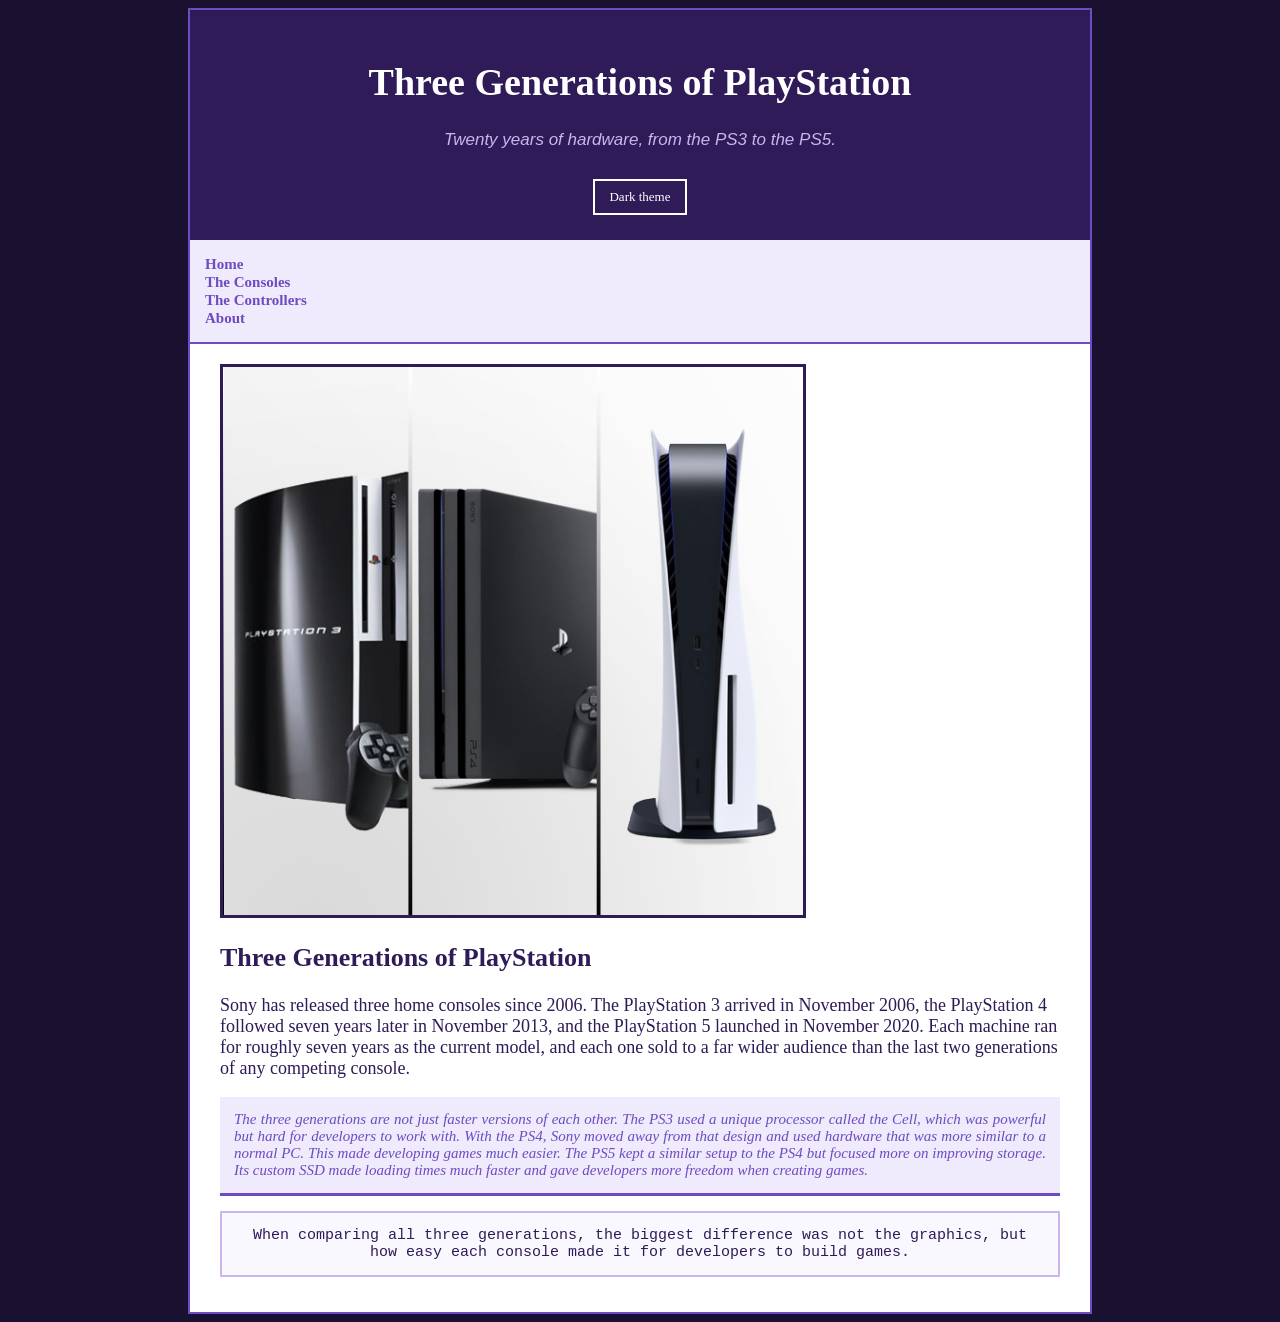
<file: index.html>
<!DOCTYPE html>

<html lang="en">

<head>
    <!-- Page information for the browser and search engines -->

    <meta charset="UTF-8">

    <meta name="description" content="A three page student website about the PlayStation 3, PlayStation 4 and PlayStation 5.">

    <meta name="keywords" content="PlayStation, PS3, PS4, PS5, consoles, video games">

    <meta name="author" content="Rishi">

    <title>Three Generations of PlayStation - Home</title>

    <link rel="stylesheet" type="text/css" href="styles.css">
    <!-- Links the external style sheet used by all three pages -->

</head>

<body>
<!-- Visible page content starts here -->

    <div id="container">
    <!-- Box that holds and centres the whole page -->

        <div id="header">
        <!-- Banner with the page title and slogan -->

            <h1>Three Generations of PlayStation</h1>

            <p id="tagline">Twenty years of hardware, from the PS3 to the PS5.</p>

            <button id="theme_toggler">Dark theme</button>
            <!-- Button that switches between the light and dark themes -->

        </div>

        <div id="navigation">
        <!-- Menu of relative links to the other pages -->

            <a href="index.html">Home</a>

            <br>

            <a href="consoles.html">The Consoles</a>

            <br>

            <a href="controllers.html">The Controllers</a>

            <br>

            <a href="about.html">About</a>

        </div>

        <img src="images/generations.jpg" alt="A PlayStation 3, PlayStation 4 and PlayStation 5 standing side by side" width="580" height="548" class="page-image">
        <!-- Page image, loaded from the images folder -->

        <h2>Three Generations of PlayStation</h2>

        <p class="home-one">
        <!-- First paragraph -->
            Sony has released three home consoles since 2006. The PlayStation 3 arrived
            in November 2006, the PlayStation 4 followed seven years later in November
            2013, and the PlayStation 5 launched in November 2020. Each machine ran for
            roughly seven years as the current model, and each one sold to a far wider
            audience than the last two generations of any competing console.
        </p>

        <p class="home-two">
        <!-- Second paragraph -->
            The three generations are not just faster versions of each other.
            The PS3 used a unique processor called the Cell, which was powerful but hard for developers to work with.
            With the PS4, Sony moved away from that design and used hardware that was more similar to a normal PC.
            This made developing games much easier. The PS5 kept a similar setup to the PS4 but focused more on improving storage.
            Its custom SSD made loading times much faster and gave developers more freedom when creating games.
        </p>

        <p class="home-three">
        <!-- Third paragraph -->
            When comparing all three generations, the biggest difference was not the graphics, but how easy each console made it for developers to build games.
        </p>

    </div>

    <script src="theme.js"></script>
    <!-- Vanilla JavaScript that runs the theme switch -->

</body>

</html>
</file>
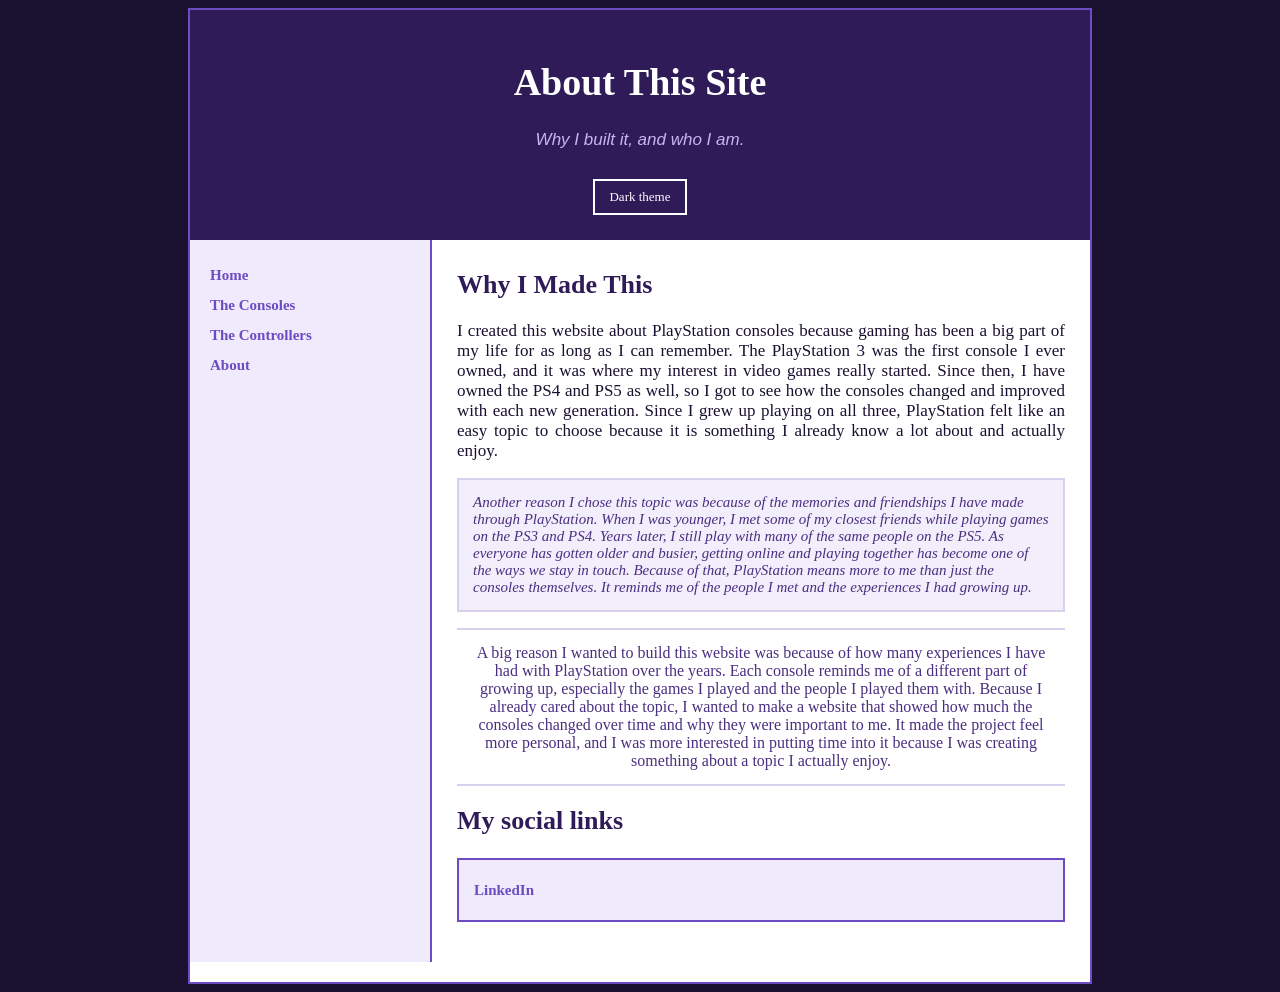
<file: about.html>
<!DOCTYPE html>

<html lang="en">

<head>
<!-- Page information for the browser and search engines -->

    <meta charset="UTF-8">

    <meta name="description" content="About this site and why it was created.">

    <meta name="keywords" content="about, PlayStation, web programming, student project">

    <meta name="author" content="Rishi">

    <title>Three Generations of PlayStation - About</title>

    <link rel="stylesheet" type="text/css" href="about.css">
    <!-- Links this page's own external style sheet -->

</head>

<body>
<!-- Visible page content starts here -->

    <div id="container">
    <!-- Box that holds and centres the whole page -->

        <div id="header">
        <!-- Banner with the page title and slogan -->

            <h1>About This Site</h1>

            <p id="tagline">Why I built it, and who I am.</p>

            <button id="theme_toggler">Dark theme</button>
            <!-- Button that switches between the light and dark themes -->

        </div>

        <div id="layout">
        <!-- Flexbox row holding the menu column and the content column -->

            <div id="navigation">
            <!-- Menu of relative links to the other pages -->

                <a href="index.html">Home</a>

                <br>

                <a href="consoles.html">The Consoles</a>

                <br>

                <a href="controllers.html">The Controllers</a>

                <br>

                <a href="about.html">About</a>

            </div>

            <div id="content">
            <!-- Right hand column with the page content -->

            <h2>Why I Made This</h2>

            <p class="about-one">
            <!-- First paragraph -->
                I created this website about PlayStation consoles because gaming has
                been a big part of my life for as long as I can remember. The
                PlayStation 3 was the first console I ever owned, and it was where my
                interest in video games really started. Since then, I have owned the PS4
                and PS5 as well, so I got to see how the consoles changed and improved
                with each new generation. Since I grew up playing on all three,
                PlayStation felt like an easy topic to choose because it is something I
                already know a lot about and actually enjoy.
            </p>

            <p class="about-two">
            <!-- Second paragraph -->
                Another reason I chose this topic was because of the memories and
                friendships I have made through PlayStation. When I was younger, I met
                some of my closest friends while playing games on the PS3 and PS4. Years
                later, I still play with many of the same people on the PS5. As everyone
                has gotten older and busier, getting online and playing together has
                become one of the ways we stay in touch. Because of that, PlayStation
                means more to me than just the consoles themselves. It reminds me of the
                people I met and the experiences I had growing up.
            </p>

            <p class="about-three">
            <!-- Third paragraph -->
                A big reason I wanted to build this website was because of how many
                experiences I have had with PlayStation over the years. Each console
                reminds me of a different part of growing up, especially the games I
                played and the people I played them with. Because I already cared about
                the topic, I wanted to make a website that showed how much the consoles
                changed over time and why they were important to me. It made the project
                feel more personal, and I was more interested in putting time into it
                because I was creating something about a topic I actually enjoy.
            </p>

            <h2>My social links</h2>

            <div id="social">
            <!-- Absolute links out to other sites, unlike the relative links in the menu -->

                <a href="https://www.linkedin.com/in/rishi-shah-627788300/">LinkedIn</a>

            </div>

            </div>

        </div>

    </div>

    <script src="theme.js"></script>
    <!-- Vanilla JavaScript that runs the theme switch -->

</body>

</html>
</file>
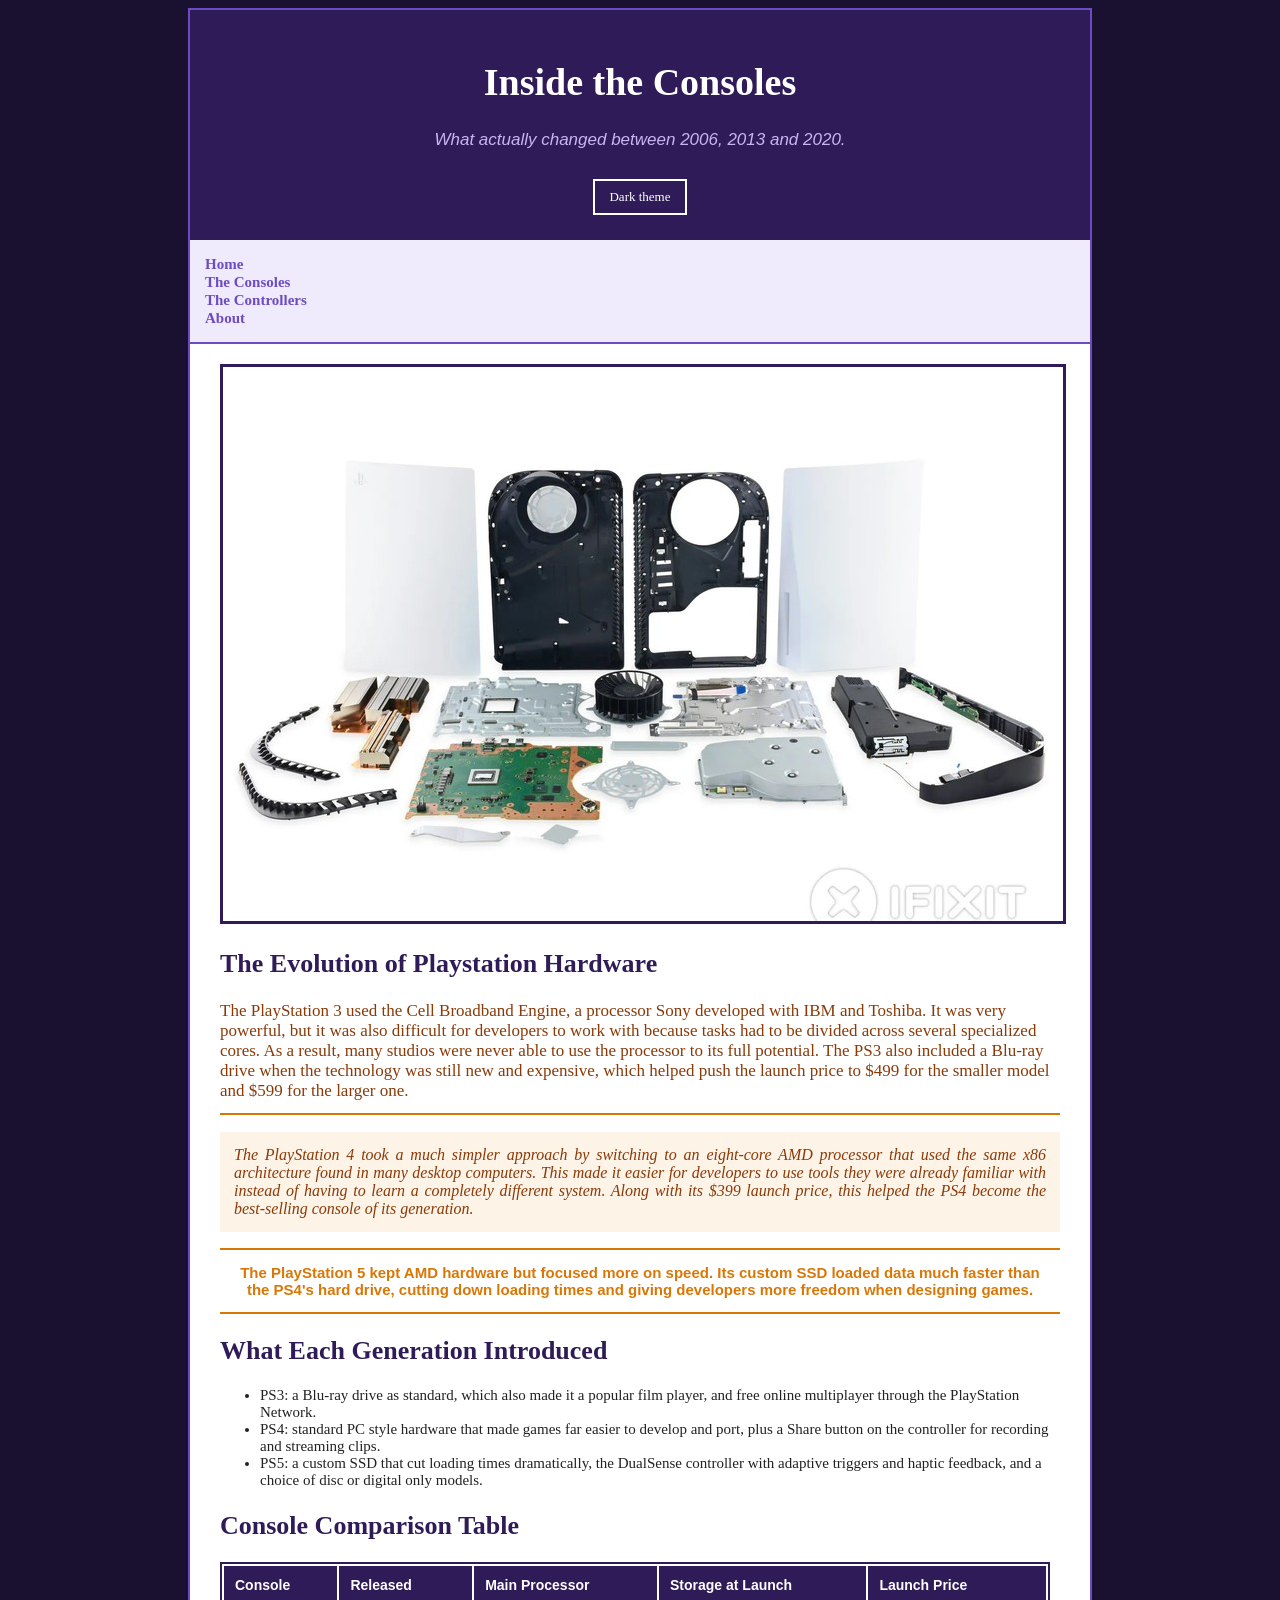
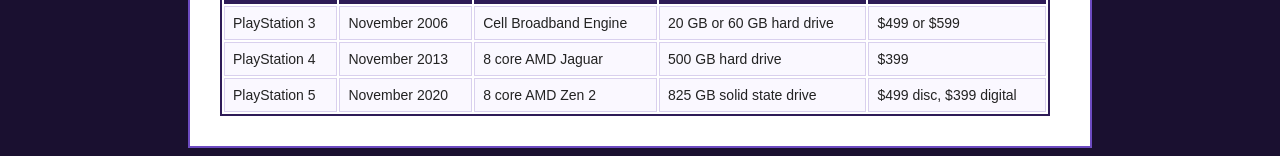
<file: consoles.html>
<!DOCTYPE html>

<html lang="en">

<head>
    <!-- Page information for the browser and search engines -->

    <meta charset="UTF-8">

    <meta name="description" content="Hardware, release dates, launch prices and sales figures for the PS3, PS4 and PS5.">

    <meta name="keywords" content="PS3, PS4, PS5, specifications, launch price, units shipped">

    <meta name="author" content="Rishi Shah">

    <title>Three Generations of PlayStation - The Consoles</title>

    <link rel="stylesheet" type="text/css" href="styles.css">
    <!-- Links the external style sheet used by all three pages -->

</head>

<body>
<!-- Visible page content starts here -->

    <div id="container">
    <!-- Box that holds and centres the whole page -->

        <div id="header">
        <!-- Banner with the page title and slogan -->

            <h1>Inside the Consoles</h1>

            <p id="tagline">What actually changed between 2006, 2013 and 2020.</p>

            <button id="theme_toggler">Dark theme</button>
            <!-- Button that switches between the light and dark themes -->

        </div>

        <div id="navigation">
        <!-- Menu of relative links to the other pages -->

            <a href="index.html">Home</a>

            <br>

            <a href="consoles.html">The Consoles</a>

            <br>

            <a href="controllers.html">The Controllers</a>

            <br>

            <a href="about.html">About</a>

        </div>

        <img src="images/hardware.jpg" alt="A PlayStation 5 taken apart, with the covers, heatsink, fan, motherboard and disc drive laid out separately" width="840" height="554" class="page-image">
        <!-- Page image, loaded from the images folder -->

        <h2>The Evolution of Playstation Hardware</h2>

        <p class="consoles-one">
        <!-- First paragraph -->
            The PlayStation 3 used the Cell Broadband Engine, a processor Sony developed with IBM and Toshiba.
            It was very powerful, but it was also difficult for developers to work with because tasks had to be divided across several specialized cores.
            As a result, many studios were never able to use the processor to its full potential.
            The PS3 also included a Blu-ray drive when the technology was still new and expensive, which helped push the launch price to $499 for the smaller model and $599 for the larger one.
        </p>

        <p class="consoles-two">
        <!-- Second paragraph -->
            The PlayStation 4 took a much simpler approach by switching to an eight-core AMD processor
            that used the same x86 architecture found in many desktop computers. This made it easier for
            developers to use tools they were already familiar with instead of having to learn a completely different system.
            Along with its $399 launch price, this helped the PS4 become the best-selling console of its generation.
        </p>

        <p class="consoles-three">
        <!-- Third paragraph -->
            The PlayStation 5 kept AMD hardware but focused more on speed.
            Its custom SSD loaded data much faster than the PS4's hard drive,
            cutting down loading times and giving developers more freedom when designing games.
        </p>

        <h2>What Each Generation Introduced</h2>

        <ul class="fact-list">
        <!-- Bulleted list of what each console introduced -->

            <li>PS3: a Blu-ray drive as standard, which also made it a popular film player, and free online multiplayer through the PlayStation Network.</li>

            <li>PS4: standard PC style hardware that made games far easier to develop and port, plus a Share button on the controller for recording and streaming clips.</li>

            <li>PS5: a custom SSD that cut loading times dramatically, the DualSense controller with adaptive triggers and haptic feedback, and a choice of disc or digital only models.</li>

        </ul>

        <h2>Console Comparison Table</h2>

        <table class="console-table">
        <!-- Table comparing the three consoles -->

            <tr>

                <th>Console</th>

                <th>Released</th>

                <th>Main Processor</th>

                <th>Storage at Launch</th>

                <th>Launch Price</th>

            </tr>

            <tr>

                <td>PlayStation 3</td>

                <td>November 2006</td>

                <td>Cell Broadband Engine</td>

                <td>20 GB or 60 GB hard drive</td>

                <td>$499 or $599</td>

            </tr>

            <tr>
                <td>PlayStation 4</td>
                <td>November 2013</td>
                <td>8 core AMD Jaguar</td>
                <td>500 GB hard drive</td>
                <td>$399</td>
            </tr>

            <tr>
                <td>PlayStation 5</td>
                <td>November 2020</td>
                <td>8 core AMD Zen 2</td>
                <td>825 GB solid state drive</td>
                <td>$499 disc, $399 digital</td>
            </tr>

        </table>

    </div>

    <script src="theme.js"></script>
    <!-- Vanilla JavaScript that runs the theme switch -->

</body>

</html>
</file>
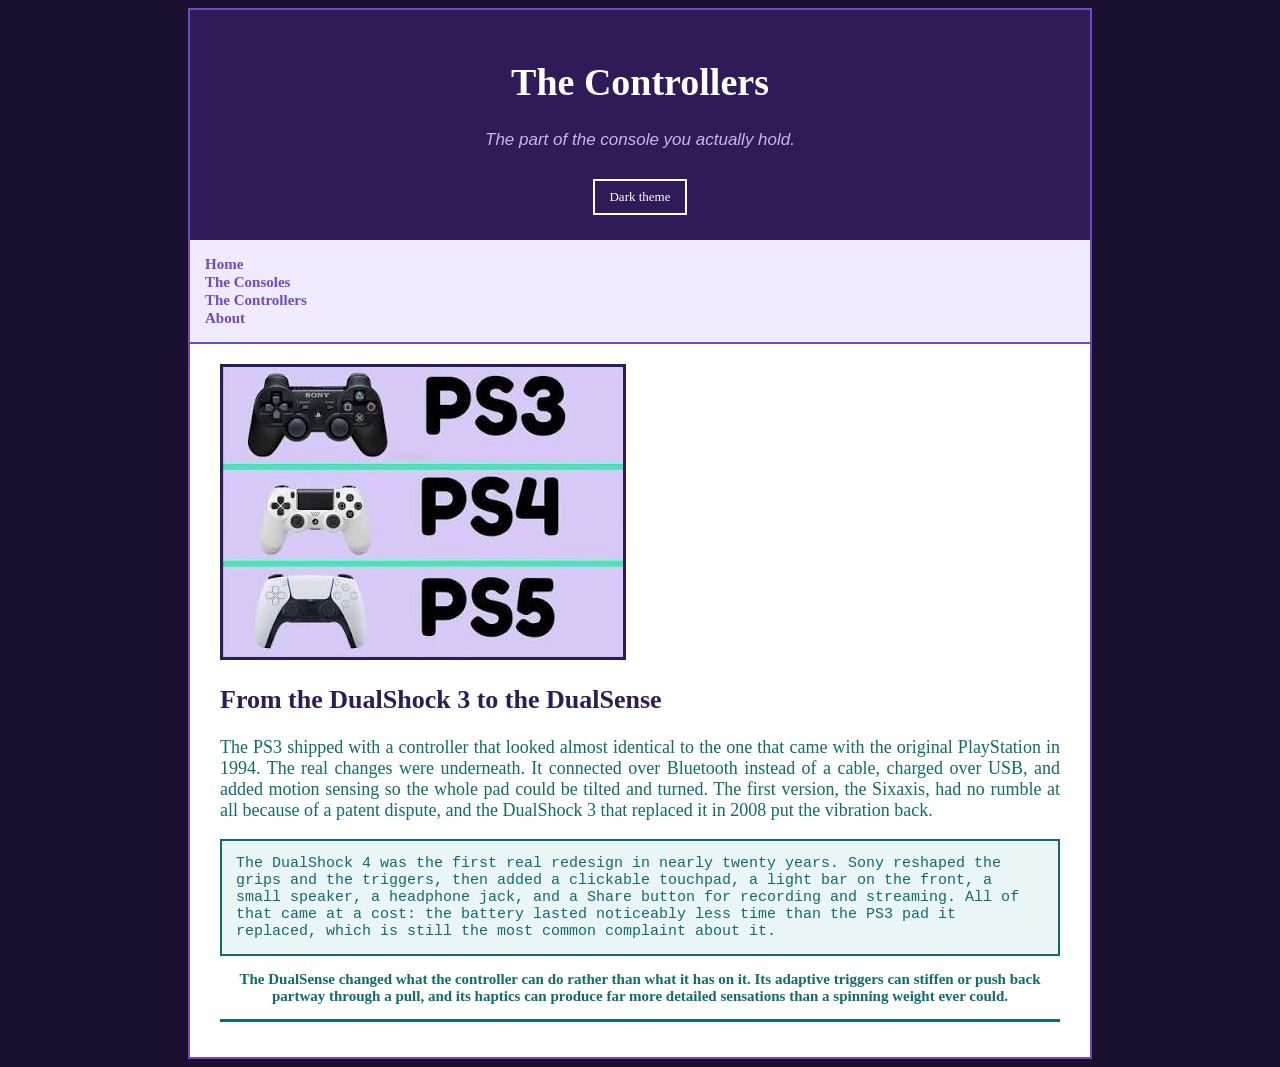
<file: controllers.html>
<!DOCTYPE html>

<html lang="en">

<head>
    <!-- Page information for the browser and search engines -->

    <meta charset="UTF-8">

    <meta name="description" content="How the PlayStation controller changed across the DualShock 3, DualShock 4 and DualSense.">

    <meta name="keywords" content="DualShock 3, DualShock 4, DualSense, PlayStation controller">

    <meta name="author" content="Rishi">

    <title>Three Generations of PlayStation - The Controllers</title>

    <link rel="stylesheet" type="text/css" href="styles.css">
    <!-- Links the external style sheet used by all three pages -->

</head>

<body>
<!-- Visible page content starts here -->

    <div id="container">
    <!-- Box that holds and centres the whole page -->

        <div id="header">
        <!-- Banner with the page title and slogan -->

            <h1>The Controllers</h1>

            <p id="tagline">The part of the console you actually hold.</p>

            <button id="theme_toggler">Dark theme</button>
            <!-- Button that switches between the light and dark themes -->

        </div>

        <div id="navigation">
        <!-- Menu of relative links to the other pages -->

            <a href="index.html">Home</a>

            <br>

            <a href="consoles.html">The Consoles</a>

            <br>

            <a href="controllers.html">The Controllers</a>

            <br>

            <a href="about.html">About</a>

        </div>

        <img src="images/controllers.jpg" alt="The DualShock 3, DualShock 4 and DualSense controllers labelled PS3, PS4 and PS5" width="400" height="290" class="page-image">
        <!-- Page image, loaded from the images folder -->

        <h2>From the DualShock 3 to the DualSense</h2>

        <p class="controllers-one">
        <!-- First paragraph -->
            The PS3 shipped with a controller that looked almost identical to the one that
            came with the original PlayStation in 1994. The real changes were underneath.
            It connected over Bluetooth instead of a cable, charged over USB, and added
            motion sensing so the whole pad could be tilted and turned. The first version,
            the Sixaxis, had no rumble at all because of a patent dispute, and the
            DualShock 3 that replaced it in 2008 put the vibration back.
        </p>

        <p class="controllers-two">
        <!-- Second paragraph -->
            The DualShock 4 was the first real redesign in nearly twenty years. Sony
            reshaped the grips and the triggers, then added a clickable touchpad, a light
            bar on the front, a small speaker, a headphone jack, and a Share button for
            recording and streaming. All of that came at a cost: the battery lasted
            noticeably less time than the PS3 pad it replaced, which is still the most
            common complaint about it.
        </p>

        <p class="controllers-three">
        <!-- Third paragraph -->
            The DualSense changed what the controller can do rather than what it has on
            it. Its adaptive triggers can stiffen or push back partway through a pull, and
            its haptics can produce far more detailed sensations than a spinning weight
            ever could.
        </p>

    </div>

    <script src="theme.js"></script>
    <!-- Vanilla JavaScript that runs the theme switch -->

</body>

</html>
</file>
<file: styles.css>
/* external style sheet shared by the home, consoles and controllers pages */


/* ---------- COLOUR THEMES ----------
   Light theme below, dark theme in .dark_mode. theme.js switches
   between them. */

:root {
    /* page and panel */
    --page-bg: #1a1030;             /* behind the page */
    --panel-bg: #ffffff;            /* the page itself */
    --panel-border: #6d4bc2;        /* outline around the page */
    --body-text: #222222;           /* default text */

    /* banner and menu */
    --banner-bg: #2e1b57;           /* banner background */
    --banner-text: #ffffff;         /* banner lettering */
    --tagline-text: #c9b6f0;        /* slogan under the title */
    --heading: #2e1b57;             /* section headings */
    --nav-bg: #efeafc;              /* menu bar background */
    --link: #6d4bc2;                /* link colour */
    --image-border: #2e1b57;        /* frame around pictures */

    /* home page accents (purple) */
    --home-text: #2e1b57;           /* first paragraph */
    --home-alt-text: #6d4bc2;       /* second paragraph */
    --home-block: #efeafc;          /* second paragraph block */
    --home-pale-block: #faf8ff;     /* third paragraph block */
    --home-outline: #c9b6f0;        /* third paragraph outline */

    /* consoles page accents (orange) */
    --orange-text: #8a3a08;         /* first and second paragraphs */
    --orange-bright: #d97706;       /* lines and third paragraph */
    --orange-block: #fdf3e7;        /* second paragraph block */

    /* controllers page accents (teal) */
    --teal-text: #106b6b;           /* all three paragraphs */
    --teal-block: #eaf6f5;          /* second paragraph block */

    /* table */
    --table-head-bg: #2e1b57;       /* heading row */
    --table-head-text: #ffffff;     /* heading lettering */
    --table-cell-bg: #faf8ff;       /* data cells */
    --table-grid: #d9d0ee;          /* grid lines */
}

/* The alternate theme. Same variable names, darker values. */
.dark_mode {
    /* page and panel */
    --page-bg: #05030a;             /* behind the page */
    --panel-bg: #171324;            /* the page itself */
    --panel-border: #8b6fd4;        /* outline around the page */
    --body-text: #e6e1f0;           /* default text */

    /* banner and menu */
    --banner-bg: #241a3d;           /* banner background */
    --banner-text: #f4f1fb;         /* banner lettering */
    --tagline-text: #b9a6e8;        /* slogan under the title */
    --heading: #c3b0f0;             /* section headings */
    --nav-bg: #211c33;              /* menu bar background */
    --link: #b49bf0;                /* link colour */
    --image-border: #8b6fd4;        /* frame around pictures */

    /* home page accents (purple) */
    --home-text: #d3c6f2;           /* first paragraph */
    --home-alt-text: #b49bf0;       /* second paragraph */
    --home-block: #221c36;          /* second paragraph block */
    --home-pale-block: #1d182e;     /* third paragraph block */
    --home-outline: #5b4a8a;        /* third paragraph outline */

    /* consoles page accents (orange) */
    --orange-text: #f0a868;         /* first and second paragraphs */
    --orange-bright: #e8913f;       /* lines and third paragraph */
    --orange-block: #2a1f16;        /* second paragraph block */

    /* controllers page accents (teal) */
    --teal-text: #68c9c0;           /* all three paragraphs */
    --teal-block: #14272a;          /* second paragraph block */

    /* table */
    --table-head-bg: #332a52;       /* heading row */
    --table-head-text: #f4f1fb;     /* heading lettering */
    --table-cell-bg: #1d182e;       /* data cells */
    --table-grid: #463a6b;          /* grid lines */
}


/* ---------- BODY ---------- */
body {
    background-color: var(--page-bg);  /* page background */
    font-family: Arial;             /* default typeface */
    font-size: 16px;                /* default text size */
    color: var(--body-text);        /* default text colour */
}


/* ---------- CONTAINER (ID selector) ---------- */
#container {
    width: 900px;                   /* content width */
    margin: 0 auto;                 /* centres the box */
    background-color: var(--panel-bg);   /* page background */
    padding-bottom: 20px;           /* space at the bottom */
    border: 2px solid var(--panel-border);  /* outline */
}


/* ---------- HEADER ---------- */
#header {
    background-color: var(--banner-bg);  /* banner background */
    color: var(--banner-text);      /* banner lettering */
    padding: 25px;                  /* space inside */
    text-align: center;             /* centred */
}

h1 {
    font-family: Georgia;           /* serif typeface */
    font-size: 38px;                /* largest heading */
    color: var(--banner-text);      /* lettering on the banner */
}

#tagline {
    font-style: italic;             /* italic slogan */
    font-size: 17px;                /* small */
    color: var(--tagline-text);     /* slogan colour */
}

h2 {
    font-family: Georgia;           /* serif typeface */
    font-size: 26px;                /* section heading size */
    color: var(--heading);          /* heading colour */
    margin-left: 30px;              /* space on the left */
    margin-right: 30px;             /* space on the right */
}


/* ---------- THEME BUTTON ---------- */
#theme_toggler {
    font-family: Verdana;           /* sans serif typeface */
    font-size: 13px;                /* small */
    color: var(--banner-text);      /* matches the banner lettering */
    background-color: transparent;  /* no fill */
    border: 2px solid var(--banner-text);  /* outline only */
    padding: 8px 14px;              /* space inside the button */
    margin-top: 12px;               /* space above the button */
    cursor: pointer;                /* arrow turns into a hand */
}


/* ---------- NAVIGATION ---------- */
#navigation {
    background-color: var(--nav-bg);  /* menu bar background */
    padding: 15px;                  /* space inside */
    border-bottom: 2px solid var(--panel-border);  /* line under the menu */
}

a {
    font-family: Verdana;           /* sans serif typeface */
    font-size: 15px;                /* small */
    font-weight: bold;              /* bold links */
    color: var(--link);             /* link colour */
    text-decoration: none;          /* no underline */
}


/* ---------- IMAGES (class selector) ---------- */
.page-image {
    margin-left: 30px;              /* space on the left */
    margin-top: 20px;               /* space above */
    border: 3px solid var(--image-border);  /* frame */
}


/* ---------- PARAGRAPH STYLES ----------
   Twelve styles, three per page. Each page uses its own accent colours:
   home is purple, consoles is orange, controllers is teal. */

/* --- Home page: purple --- */
.home-one {
    font-family: Georgia;           /* serif typeface */
    font-size: 18px;                /* larger text */
    color: var(--home-text);        /* paragraph colour */
    text-align: left;               /* left aligned */
    margin-left: 30px;              /* space on the left */
    margin-right: 30px;             /* space on the right */
}

.home-two {
    font-family: Verdana;           /* sans serif typeface */
    font-size: 15px;                /* smaller text */
    font-style: italic;             /* italic */
    color: var(--home-alt-text);    /* paragraph colour */
    text-align: justify;            /* both edges line up */
    background-color: var(--home-block);  /* block behind the text */
    border-bottom: 3px solid var(--link);  /* line underneath */
    padding: 14px;                  /* space inside */
    margin-left: 30px;              /* space on the left */
    margin-right: 30px;             /* space on the right */
}

.home-three {
    font-family: Courier;           /* monospaced typeface */
    font-size: 15px;                /* smaller text */
    color: var(--home-text);        /* paragraph colour */
    text-align: center;             /* centred */
    background-color: var(--home-pale-block);  /* block behind the text */
    border: 2px solid var(--home-outline);  /* outline */
    padding: 14px;                  /* space inside */
    margin-left: 30px;              /* space on the left */
    margin-right: 30px;             /* space on the right */
}


/* --- Consoles page: orange --- */
.consoles-one {
    font-family: Tahoma;            /* sans serif typeface */
    font-size: 17px;                /* larger text */
    color: var(--orange-text);      /* paragraph colour */
    text-align: left;               /* left aligned */
    border-bottom: 2px solid var(--orange-bright);  /* line underneath */
    padding-bottom: 12px;           /* space above that line */
    margin-left: 30px;              /* space on the left */
    margin-right: 30px;             /* space on the right */
}

.consoles-two {
    font-family: Georgia;           /* serif typeface */
    font-size: 16px;                /* medium text */
    font-style: italic;             /* italic */
    color: var(--orange-text);      /* paragraph colour */
    text-align: justify;            /* both edges line up */
    background-color: var(--orange-block);  /* block behind the text */
    padding: 14px;                  /* space inside */
    margin-left: 30px;              /* space on the left */
    margin-right: 30px;             /* space on the right */
}

.consoles-three {
    font-family: Arial;             /* sans serif typeface */
    font-size: 15px;                /* smaller text */
    font-weight: bold;              /* bold */
    color: var(--orange-bright);    /* paragraph colour */
    text-align: center;             /* centred */
    border-top: 2px solid var(--orange-bright);     /* line above */
    border-bottom: 2px solid var(--orange-bright);  /* line below */
    padding: 14px;                  /* space inside */
    margin-left: 30px;              /* space on the left */
    margin-right: 30px;             /* space on the right */
}


/* --- Controllers page: teal --- */
.controllers-one {
    font-family: "Times New Roman";  /* serif typeface */
    font-size: 18px;                /* larger text */
    color: var(--teal-text);        /* paragraph colour */
    text-align: justify;            /* both edges line up */
    margin-left: 30px;              /* space on the left */
    margin-right: 30px;             /* space on the right */
}

.controllers-two {
    font-family: Courier;           /* monospaced typeface */
    font-size: 15px;                /* smaller text */
    color: var(--teal-text);        /* paragraph colour */
    text-align: left;               /* left aligned */
    background-color: var(--teal-block);  /* block behind the text */
    border: 2px solid var(--teal-text);   /* outline */
    padding: 14px;                  /* space inside */
    margin-left: 30px;              /* space on the left */
    margin-right: 30px;             /* space on the right */
}

.controllers-three {
    font-family: Verdana;           /* sans serif typeface */
    font-size: 15px;                /* smaller text */
    font-weight: bold;              /* bold */
    color: var(--teal-text);        /* paragraph colour */
    text-align: center;             /* centred */
    border-bottom: 3px solid var(--teal-text);  /* line underneath */
    padding-bottom: 14px;           /* space above that line */
    margin-left: 30px;              /* space on the left */
    margin-right: 30px;             /* space on the right */
}


/* ---------- BULLETED LIST ---------- */
.fact-list {
    font-family: Verdana;           /* sans serif typeface */
    font-size: 15px;                /* small */
    color: var(--body-text);        /* text colour */
    margin-left: 30px;              /* space on the left */
    margin-right: 30px;             /* space on the right */
}


/* ---------- TABLE ---------- */
.console-table {
    width: 830px;                   /* table width */
    margin-left: 30px;              /* space on the left */
    margin-bottom: 10px;            /* space below */
    border: 2px solid var(--table-head-bg);  /* outline */
    font-family: Arial;             /* sans serif typeface */
    font-size: 14px;                /* small, six columns */
}

th {
    background-color: var(--table-head-bg);  /* heading row */
    color: var(--table-head-text);  /* heading lettering */
    text-align: left;               /* left aligned */
    padding: 10px;                  /* space inside */
    border: 1px solid var(--table-head-bg);  /* cell border */
}

td {
    background-color: var(--table-cell-bg);  /* data cells */
    color: var(--body-text);        /* text colour */
    padding: 8px;                   /* space inside */
    border: 1px solid var(--table-grid);  /* grid lines */
}
</file>
<file: about.css>
/* external style sheet for the about page */


/* ==========================================================
   COLOUR PALETTE
   Purples, taken from the lilac background of the controller
   image so this page matches the rest of the site.

   Light theme below, dark theme in .dark_mode. theme.js switches
   between them.

   LIGHT THEME
   #1a1030   darkest purple    page background, first paragraph text
   #2e1b57   deep purple       banner and headings
   #4a2f80   medium purple     second and third paragraph text
   #6d4bc2   mid purple        links and outlines
   #c9b6f0   light lilac       slogan text on the banner
   #efeafc   pale lilac        menu bar and link block backgrounds
   #f3eefc   palest lilac      second paragraph block
   #d9d0ee   pale lilac grey   paragraph outlines and lines
   #ffffff   white             main page background
   #222222   dark grey         default text

   DARK THEME
   #05030a   near black        page background
   #171324   dark plum         main page background
   #241a3d   dark purple       banner
   #211c33   dark lilac grey   menu bar and link block backgrounds
   #221c36   dark block        second paragraph block
   #8b6fd4   soft purple       outlines
   #b49bf0   light purple      links
   #c3b0f0   pale purple       headings
   #d3c6f2   palest purple     paragraph text
   #5b4a8a   muted purple      paragraph outlines and lines
   #e6e1f0   off white         default text

   FONTS
   Georgia    headings and the first paragraph
   Verdana    links and the third paragraph
   Tahoma     the second paragraph
   Arial      default body text
   ========================================================== */

:root {
    --page-bg: #1a1030;             /* behind the page */
    --panel-bg: #ffffff;            /* the page itself */
    --panel-border: #6d4bc2;        /* outline around the page */
    --body-text: #222222;           /* default text */
    --banner-bg: #2e1b57;           /* banner background */
    --banner-text: #ffffff;         /* banner lettering */
    --tagline-text: #c9b6f0;        /* slogan under the title */
    --heading: #2e1b57;             /* section headings */
    --nav-bg: #efeafc;              /* menu bar and link block */
    --link: #6d4bc2;                /* link colour */
    --para-one-text: #1a1030;       /* first paragraph */
    --para-text: #4a2f80;           /* second and third paragraphs */
    --para-block: #f3eefc;          /* second paragraph block */
    --para-outline: #d9d0ee;        /* paragraph outlines and lines */
}

/* The alternate theme. Same variable names, darker values. */
.dark_mode {
    --page-bg: #05030a;             /* behind the page */
    --panel-bg: #171324;            /* the page itself */
    --panel-border: #8b6fd4;        /* outline around the page */
    --body-text: #e6e1f0;           /* default text */
    --banner-bg: #241a3d;           /* banner background */
    --banner-text: #f4f1fb;         /* banner lettering */
    --tagline-text: #b9a6e8;        /* slogan under the title */
    --heading: #c3b0f0;             /* section headings */
    --nav-bg: #211c33;              /* menu bar and link block */
    --link: #b49bf0;                /* link colour */
    --para-one-text: #d3c6f2;       /* first paragraph */
    --para-text: #c3b0f0;           /* second and third paragraphs */
    --para-block: #221c36;          /* second paragraph block */
    --para-outline: #5b4a8a;        /* paragraph outlines and lines */
}


/* ---------- BODY ---------- */
body {
    background-color: var(--page-bg);  /* page background */
    font-family: Arial;             /* default typeface */
    font-size: 16px;                /* default text size */
    color: var(--body-text);        /* default text colour */
}


/* ---------- CONTAINER (ID selector) ---------- */
#container {
    width: 900px;                   /* content width */
    margin: 0 auto;                 /* centres the box */
    background-color: var(--panel-bg);   /* page background */
    padding-bottom: 20px;           /* space at the bottom */
    border: 2px solid var(--panel-border);  /* outline */
}


/* ---------- HEADER ---------- */
#header {
    background-color: var(--banner-bg);  /* banner background */
    color: var(--banner-text);      /* banner lettering */
    padding: 25px;                  /* space inside */
    text-align: center;             /* centred */
}

h1 {
    font-family: Georgia;           /* serif typeface */
    font-size: 38px;                /* largest heading */
    color: var(--banner-text);      /* lettering on the banner */
}

#tagline {
    font-style: italic;             /* italic slogan */
    font-size: 17px;                /* small */
    color: var(--tagline-text);     /* slogan colour */
}

h2 {
    font-family: Georgia;           /* serif typeface */
    font-size: 26px;                /* section heading size */
    color: var(--heading);          /* heading colour */
    margin-top: 20px;               /* space above the heading */
}


/* ---------- THEME BUTTON ---------- */
#theme_toggler {
    font-family: Verdana;           /* sans serif typeface */
    font-size: 13px;                /* small */
    color: var(--banner-text);      /* matches the banner lettering */
    background-color: transparent;  /* no fill */
    border: 2px solid var(--banner-text);  /* outline only */
    padding: 8px 14px;              /* space inside the button */
    margin-top: 12px;               /* space above the button */
    cursor: pointer;                /* arrow turns into a hand */
}


/* ---------- PAGE LAYOUT (Flexbox) ----------
   The menu and the content sit side by side in two columns.
   #layout is the flex container while #navigation and #content are its
   two flex items. */

#layout {
    display: flex;                  /* lays the children out in a row */
}

#navigation {
    flex: 0 0 200px;                /* fixed 200px column that does not grow or shrink */
    background-color: var(--nav-bg);   /* menu bar background */
    padding: 20px;                  /* space inside */
    border-right: 2px solid var(--panel-border);   /* line between the two columns */
}

#content {
    flex: 1;                        /* takes up whatever width is left */
    padding: 10px 25px 20px 25px;   /* space inside: top, right, bottom, left */
}


/* ---------- LINKS ---------- */
a {
    font-family: Verdana;           /* sans serif typeface */
    font-size: 15px;                /* small */
    font-weight: bold;              /* bold links */
    color: var(--link);             /* link colour */
    text-decoration: none;          /* no underline */
    line-height: 2;                 /* space between the stacked links */
}


/* ---------- PARAGRAPH STYLES ----------
   Three styles, each different from the other two. */

.about-one {
    font-family: Georgia;           /* serif typeface */
    font-size: 17px;                /* medium text */
    color: var(--para-one-text);    /* paragraph colour */
    text-align: justify;            /* both edges line up */
}

.about-two {
    font-family: Tahoma;            /* sans serif typeface */
    font-size: 15px;                /* smaller text */
    font-style: italic;             /* italic */
    color: var(--para-text);        /* paragraph colour */
    text-align: left;               /* left aligned */
    background-color: var(--para-block);   /* block behind the text */
    border: 2px solid var(--para-outline); /* outline */
    padding: 14px;                  /* space inside */
}

.about-three {
    font-family: Verdana;           /* sans serif typeface */
    font-size: 16px;                /* medium text */
    color: var(--para-text);        /* paragraph colour */
    text-align: center;             /* centred */
    border-top: 2px solid var(--para-outline);     /* line above */
    border-bottom: 2px solid var(--para-outline);  /* line below */
    padding: 14px;                  /* space inside */
}


/* ---------- SOCIAL MEDIA LINKS ---------- */
#social {
    background-color: var(--nav-bg);  /* block behind the link */
    padding: 15px;                  /* space inside */
    margin-bottom: 20px;            /* space below */
    border: 2px solid var(--panel-border);  /* outline */
}
</file>
